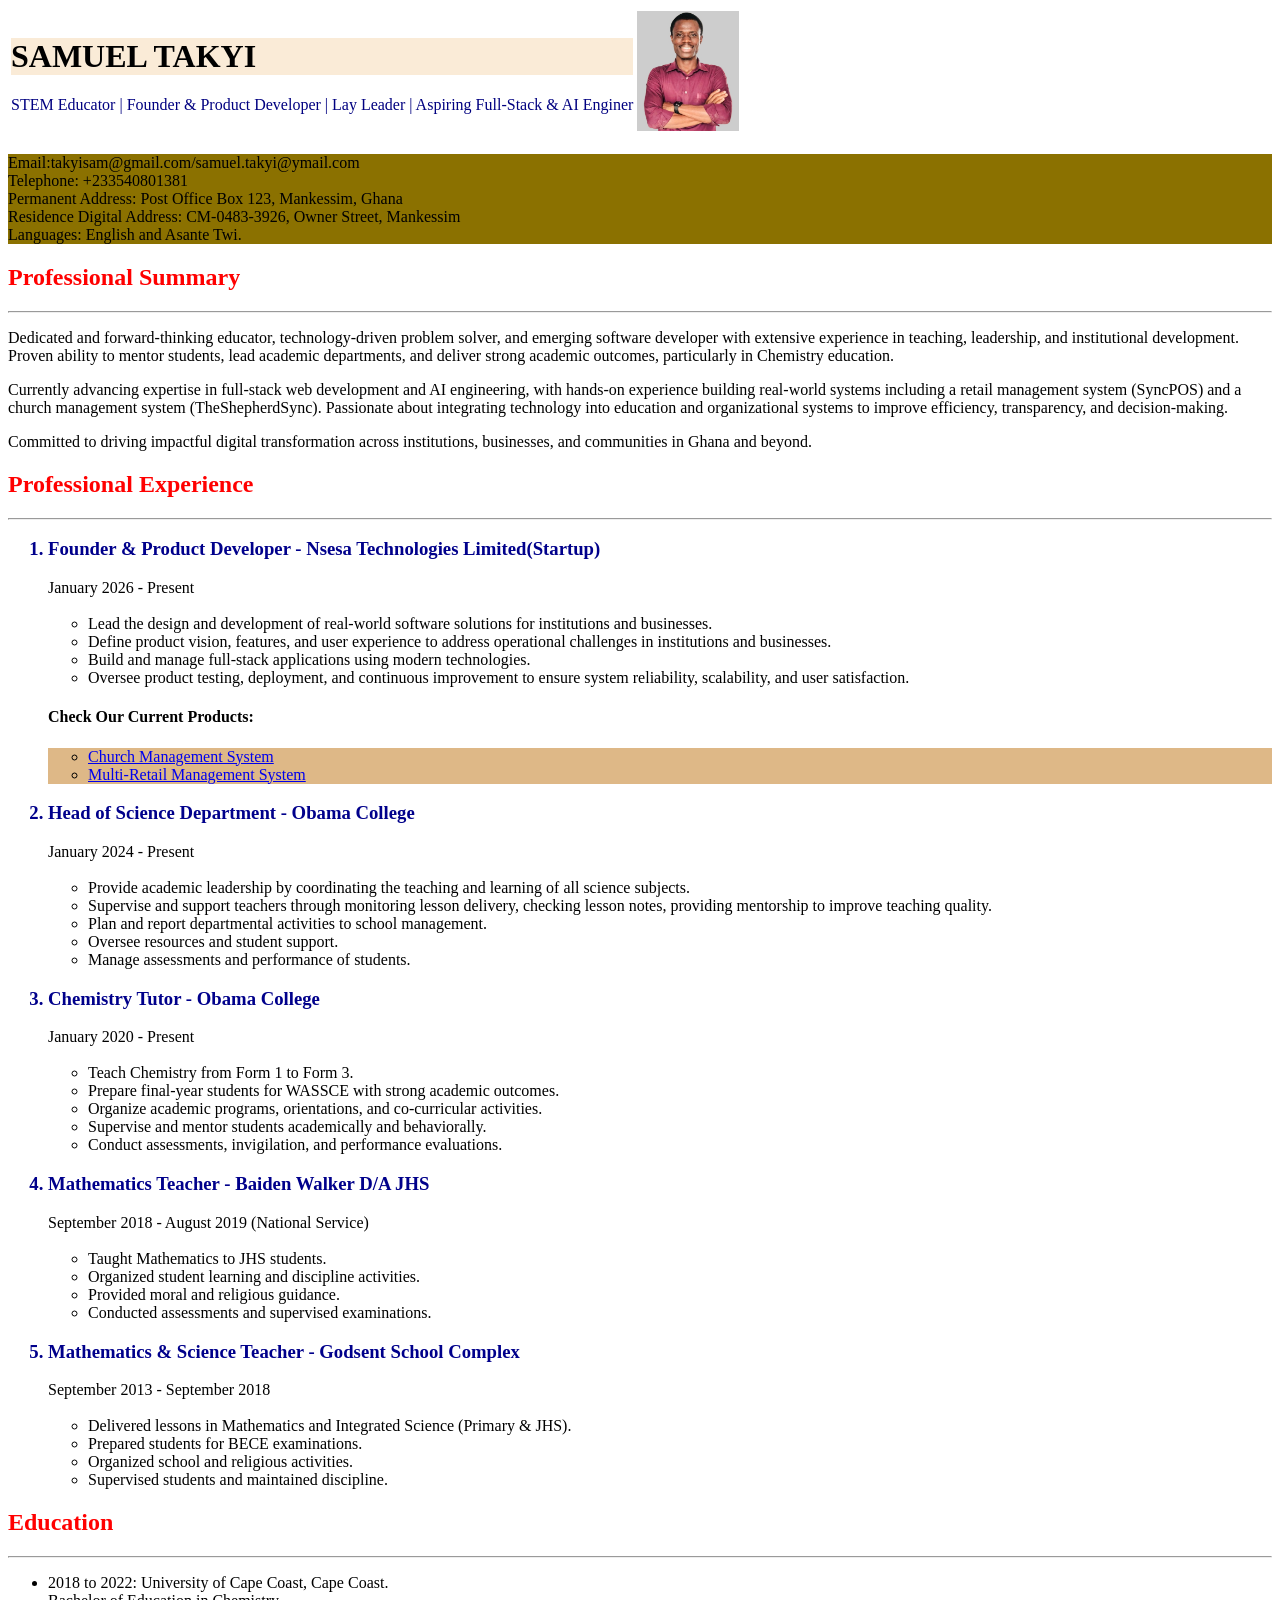
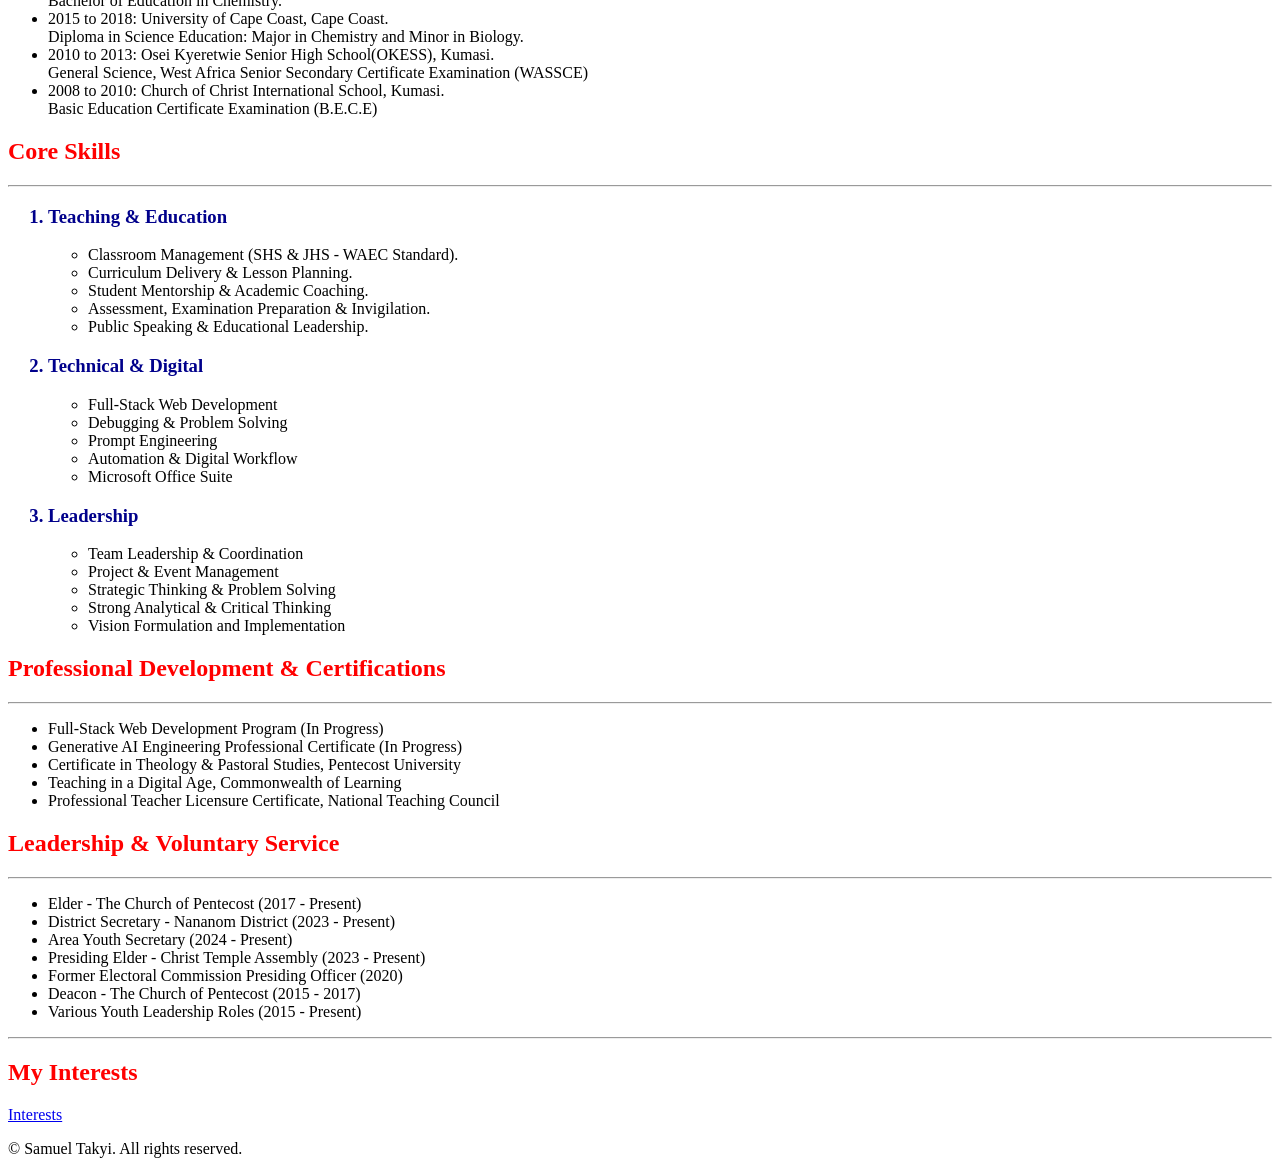
<file: index.html>
<!DOCTYPE html>
<html lang="en">
<head>
    <meta charset="UTF-8">
    <meta name="viewport" content="width=device-width, initial-scale=1.0">
    <title>My Resume</title>
    <link
    rel="stylesheet"
    href="./styles.css"
    />
</head>
<body>
    <div>
        <table>
            <tr>
                <td>
                    <h1>SAMUEL TAKYI</h1>
                    <p id="tagline">STEM Educator | Founder & Product Developer | Lay Leader | Aspiring Full-Stack & AI Enginer</p>
                </td>
                <td>
                    <img src="./mypic.png" alt="Samuel Takyi's Picure" height="120"/>
                </td>
            </tr>
        </table>
        <p id="contact">Email:takyisam@gmail.com/samuel.takyi@ymail.com<br> 
           Telephone: +233540801381 <br>
            Permanent Address: Post Office Box 123, Mankessim, Ghana<br> 
            Residence Digital Address: CM-0483-3926, Owner Street, Mankessim<br> 
            Languages: English and Asante Twi.<br>
        </p>

        <h2>Professional Summary</h2>
        <hr>
        <p>Dedicated and forward-thinking educator, technology-driven problem solver, and emerging software developer with extensive experience in teaching, leadership, and institutional development. Proven ability to mentor students, lead academic departments, and deliver strong academic outcomes, particularly in Chemistry education.</p>
        <p>Currently advancing expertise in full-stack web development and AI engineering, with hands-on experience building real-world systems including a retail management system (SyncPOS) and a church management system (TheShepherdSync). Passionate about integrating technology into education and organizational systems to improve efficiency, transparency, and decision-making.</p>
        <p>Committed to driving impactful digital transformation across institutions, businesses, and communities in Ghana and beyond.</p>
        
        <div>
            <h2>Professional Experience</h2>
            <hr>
            <ol>
                <h3><li>Founder & Product Developer - Nsesa Technologies Limited(Startup)</h3>
                    January 2026 - Present
                    <ul>
                        <br><li>Lead the design and development of real-world software solutions for institutions and businesses.</li>
                        <li>Define product vision, features, and user experience to address operational challenges in institutions and businesses.</li>
                        <li>Build and manage full-stack applications using modern technologies.</li>
                        <li>Oversee product testing, deployment, and continuous improvement to ensure system reliability, scalability, and user satisfaction.</li>
                    </ul>
                </li>
                <h4>Check Our Current Products:</h4>
                <ul id="products">
                    <li><a href="http://christtemple.theshepherdsync.app">Church Management System</a></li>
                    <li><a href="http://syncpos.vercel.app">Multi-Retail Management System</a></li>
                </ul>
                <h3><li>Head of Science Department - Obama College</h3>
                    January 2024 - Present
                    <ul>
                        <br><li>Provide academic leadership by coordinating the teaching and learning of all science subjects.</li>
                        <li>Supervise and support teachers through monitoring lesson delivery, checking lesson notes, providing mentorship to improve teaching quality.</li>
                        <li>Plan and report departmental activities to school management.</li>
                        <li>Oversee resources and student support.</li>
                        <li>Manage assessments and performance of students.</li>
                    </ul>
                </li>
                <h3><li>Chemistry Tutor - Obama College</h3>
                    January 2020 - Present
                    <ul>
                    <br><li>Teach Chemistry from Form 1 to Form 3.</li>
                    <li>Prepare final-year students for WASSCE with strong academic outcomes.</li>
                    <li>Organize academic programs, orientations, and co-curricular activities.</li>
                    <li>Supervise and mentor students academically and behaviorally.</li>
                    <li>Conduct assessments, invigilation, and performance evaluations.</li>
                    </ul>
                </li>
                <h3><li>Mathematics Teacher - Baiden Walker D/A JHS</h3>
                    September 2018 - August 2019 (National Service)
                    <ul>
                    <br><li>Taught Mathematics to JHS students.</li>
                    <li>Organized student learning and discipline activities.</li>
                    <li>Provided moral and religious guidance.</li>
                    <li>Conducted assessments and supervised examinations.</li>
                    </ul>
                </li>
                <h3><li>Mathematics & Science Teacher - Godsent School Complex</h3>
                September 2013 - September 2018
                <ul>
                <br><li>Delivered lessons in Mathematics and Integrated Science (Primary & JHS).</li>
                <li>Prepared students for BECE examinations.</li>
                <li>Organized school and religious activities.</li>
                <li>Supervised students and maintained discipline.</li>
                </ul>
                </li>
            </ol>  
        </div>

        <div>
            <h2>Education</h2>
            <hr>
            <ul>
                <li>2018 to 2022: University of Cape Coast, Cape Coast.</li> 
                    Bachelor of Education in Chemistry.						
	            <li>2015 to 2018: University of Cape Coast, Cape Coast.</li> 
                    Diploma in Science Education: Major in Chemistry and Minor in Biology.
                <li>2010 to 2013: Osei Kyeretwie Senior High School(OKESS), Kumasi.</li> 
                General Science, West Africa Senior Secondary Certificate Examination (WASSCE)
                <li>2008 to 2010: Church of Christ International School, Kumasi.</li>
                    Basic Education Certificate Examination (B.E.C.E)
            </ul>
        </div>

        <div>
            <h2>Core Skills</h2>
            <hr>
            <ol>
                <h3><li>Teaching & Education</h3>
                    <ul>
                    <li>Classroom Management (SHS & JHS - WAEC Standard).</li>
                	<li>Curriculum Delivery & Lesson Planning.</li>
                	<li>Student Mentorship & Academic Coaching.</li>
                	<li>Assessment, Examination Preparation & Invigilation.</li>
                	<li>Public Speaking & Educational Leadership.</li>
                    </ul>
                </li>
                <h3><li>Technical & Digital </h3>
                    <ul>
                    <li>Full-Stack Web Development</li> 
                    <li>Debugging & Problem Solving</li>
                    <li>Prompt Engineering</li>
                    <li>Automation & Digital Workflow</li>
                    <li>Microsoft Office Suite</li> 
                    </ul>
                </li>
                <h3><li>Leadership </h3>
                    <ul>
                    <li>Team Leadership & Coordination</li> 
                    <li>Project & Event Management</li>
                    <li>Strategic Thinking & Problem Solving</li>
                    <li>Strong Analytical & Critical Thinking </li>
                    <li>Vision Formulation and Implementation</li> 
                    </ul>
                </li>    
            </ol>
        </div>

        <div>
            <h2>Professional Development & Certifications</h2>
            <hr>
            <ul>
                <li>Full-Stack Web Development Program (In Progress)</li>
	            <li>Generative AI Engineering Professional Certificate (In Progress)</li>
	            <li>Certificate in Theology & Pastoral Studies, Pentecost University</li>
	            <li>Teaching in a Digital Age, Commonwealth of Learning</li>
                <li>Professional Teacher Licensure Certificate, National Teaching Council</li>
            </ul>
        </div>

        <div>
            <h2>Leadership & Voluntary Service</h2>
            <hr>
            <ul>
            <li>Elder - The Church of Pentecost (2017 - Present)</li>
            <li>District Secretary - Nananom District (2023 - Present)</li>
            <li>Area Youth Secretary (2024 - Present)</li> 
            <li>Presiding Elder - Christ Temple Assembly (2023 - Present)</li>
            <li>Former Electoral Commission Presiding Officer (2020)</li>
            <li>Deacon - The Church of Pentecost (2015 - 2017)</li>
            <li>Various Youth Leadership Roles (2015 - Present)</li>
            </ul>
        </div>

        <div>
            <hr>
            <h2>My Interests</h2>
            <a href="./MyHobbies.html">Interests</a>
        </div>
        <footer>
       <p>&copy; Samuel Takyi. All rights reserved.</p>     
        </footer>
    </div>
</body>
</html>
</file>
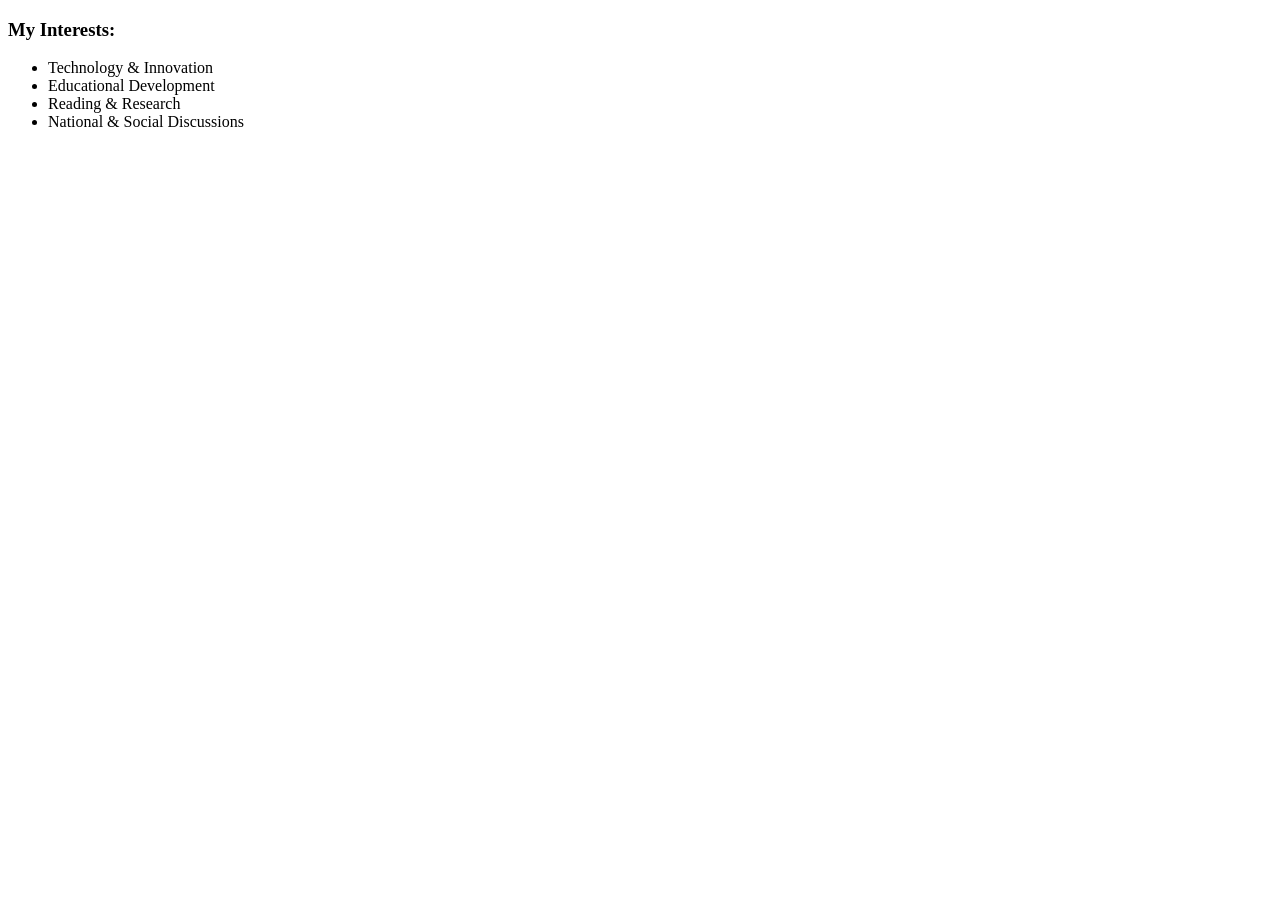
<file: MyHobbies.html>
<!DOCTYPE html>
<html lang="en">
<head>
    <meta charset="UTF-8">
    <meta name="viewport" content="width=device-width, initial-scale=1.0">
    <title>Hobbies</title>
</head>
<body>
    <h3>My Interests:</h3>
    <ul>
    <li>Technology & Innovation</li>
    <li>Educational Development</li>
    <li>Reading & Research</li>
    <li>National & Social Discussions</li>
    </ul>
</body>
</html>
</file>
<file: styles.css>
h1{
    color:black;font-weight:bolder; background-color: antiquewhite
}

h2{
    color:red;
}

h3{
    color: darkblue;
}

#tagline{color: navy;}
#contact{background-color: rgb(139, 113, 0);}
#products{background-color: burlywood;}
</file>
